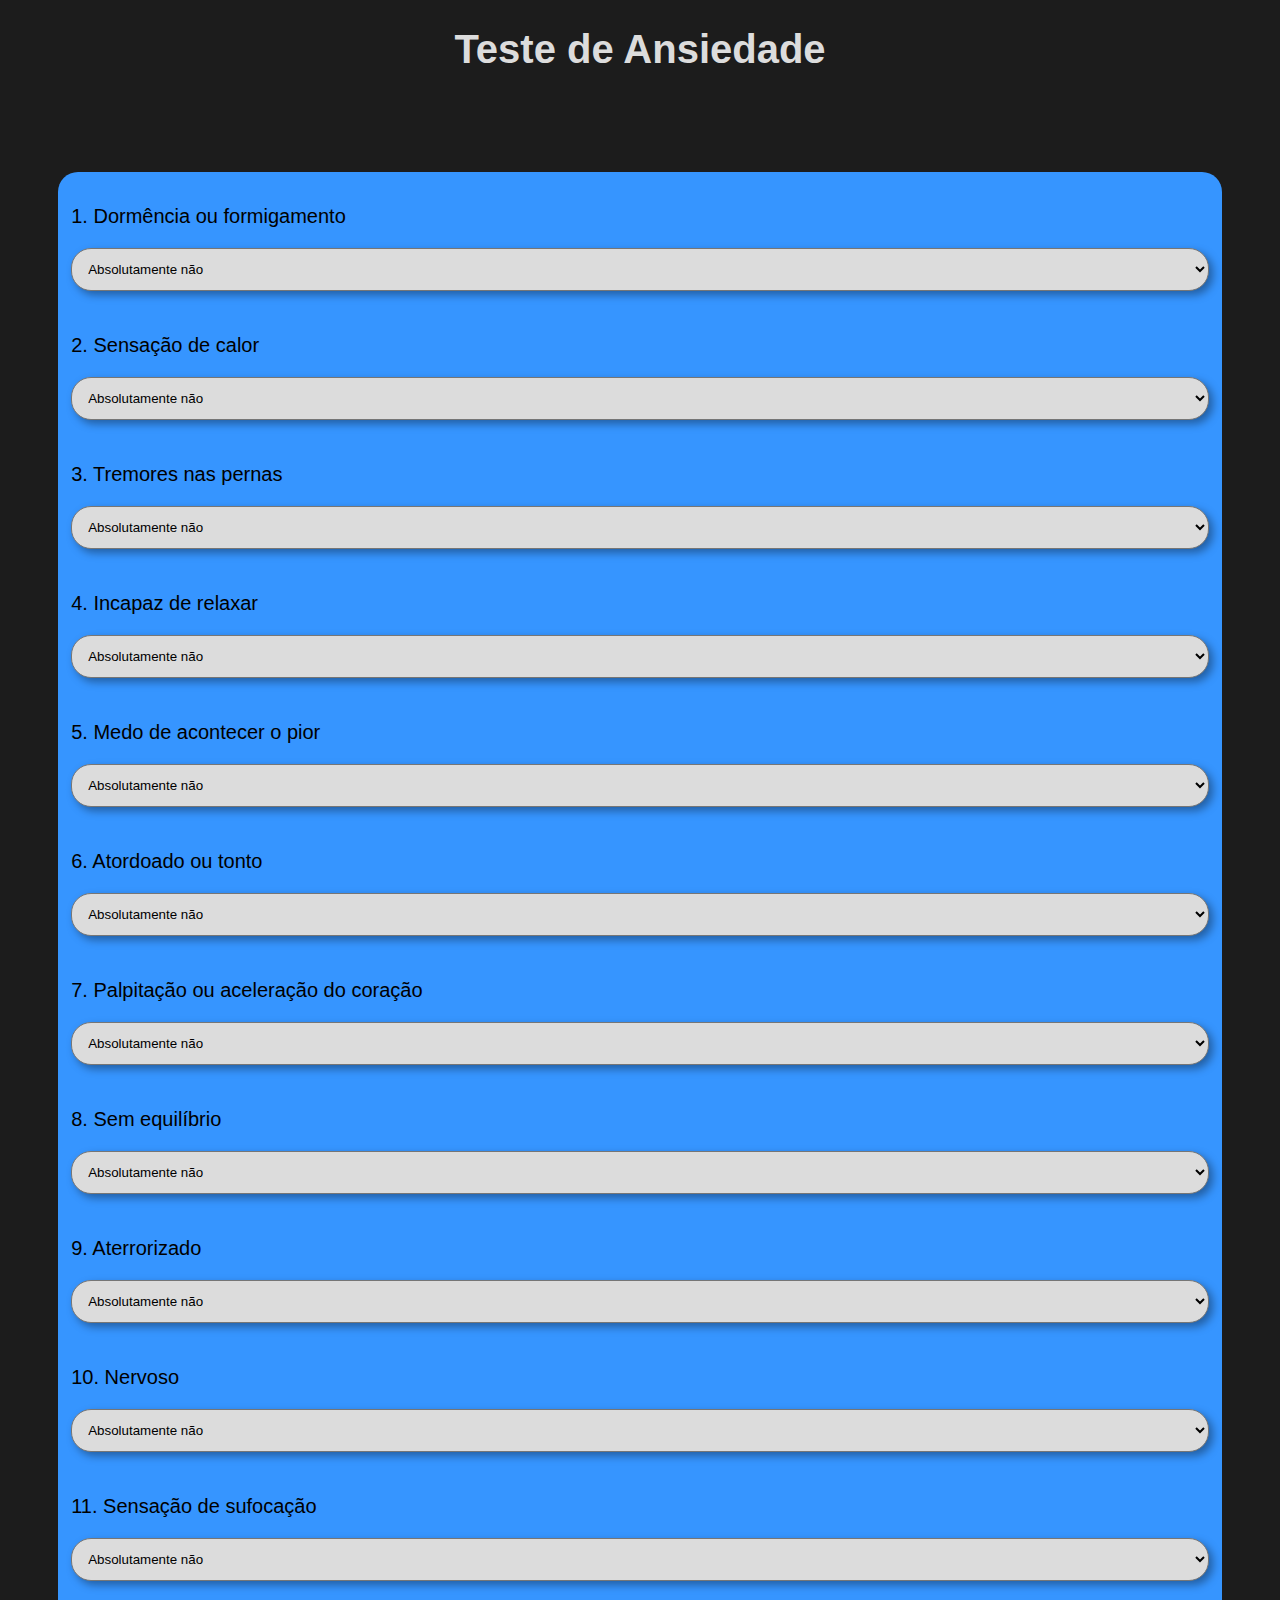
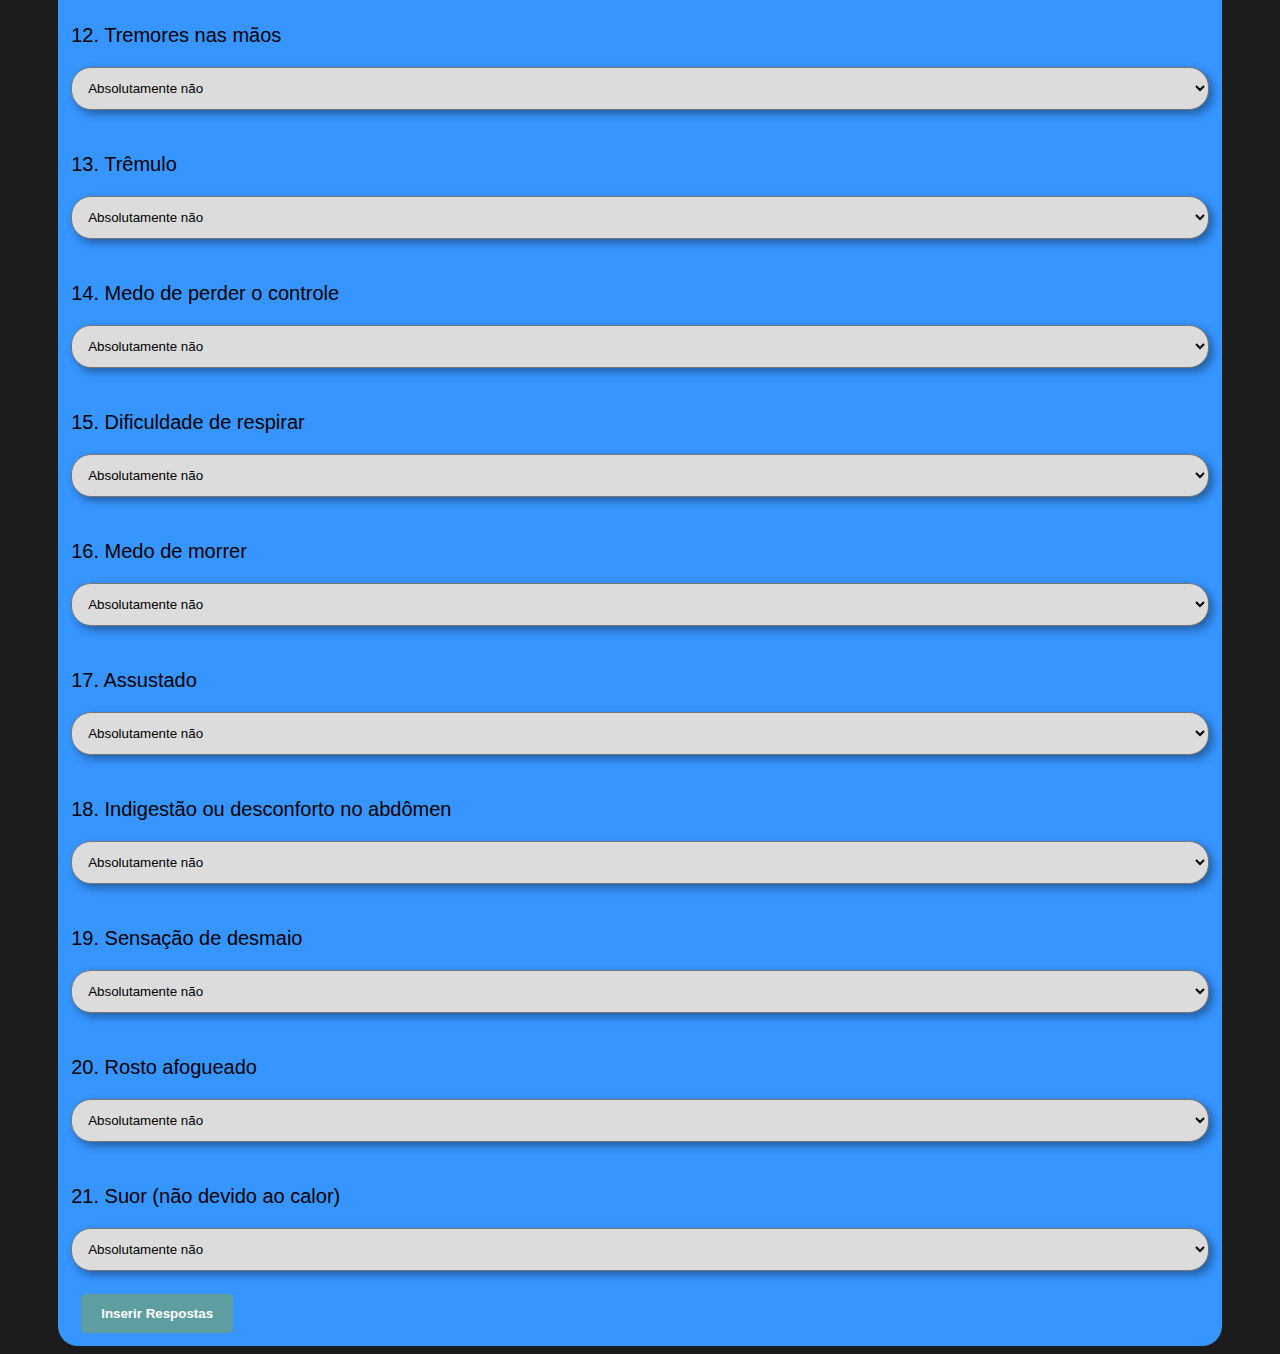
<file: index.html>
<!DOCTYPE html>
<html lang="pt">
   <head>
      <meta charset="UTF-8">
      <meta name="viewport" content="width=device-width, initial-scale=1.0">
      <link rel="stylesheet" href="style.css">
      <title>Teste de Ansiedade</title>
   </head>
   <body bgcolor="#1c1c1c">
      <h1> Teste de Ansiedade </h1>
      <section>
          <p>
            1. Dormência ou formigamento
          </p>
          <select name="q1" id="q1">
              <option value="0">Absolutamente não</option>
              <option value="1">Levemente</option>
              <option value="2">Moderadamente</option>
              <option value="3">Gravemente</option>
          </select>
          <br><br>



          <p>
            2. Sensação de calor
          </p>
          <select name="q2" id="q2">
              <option value="0">Absolutamente não</option>
              <option value="1">Levemente</option>
              <option value="2">Moderadamente</option>
              <option value="3">Gravemente</option>
          </select>
          <br><br>



          <p>
            3. Tremores nas pernas
          </p>
          <select name="q3" id="q3">
              <option value="0">Absolutamente não</option>
              <option value="1">Levemente</option>
              <option value="2">Moderadamente</option>
              <option value="3">Gravemente</option>
          </select>
          <br><br>



          <p>
            4. Incapaz de relaxar
          </p>
          <select name="q4" id="q4">
              <option value="0">Absolutamente não</option>
              <option value="1">Levemente</option>
              <option value="2">Moderadamente</option>
              <option value="3">Gravemente</option>
          </select>
          <br><br>



          <p>
            5. Medo de acontecer o pior
          </p>
          <select name="q5" id="q5">
              <option value="0">Absolutamente não</option>
              <option value="1">Levemente</option>
              <option value="2">Moderadamente</option>
              <option value="3">Gravemente</option>
          </select>
          <br><br>



          <p>
            6. Atordoado ou tonto
          </p>
          <select name="q6" id="q6">
              <option value="0">Absolutamente não</option>
              <option value="1">Levemente</option>
              <option value="2">Moderadamente</option>
              <option value="3">Gravemente</option>
          </select>
          <br><br>



          <p>
            7. Palpitação ou aceleração do coração
          </p>
          <select name="q7" id="q7">
              <option value="0">Absolutamente não</option>
              <option value="1">Levemente</option>
              <option value="2">Moderadamente</option>
              <option value="3">Gravemente</option>
          </select>
          <br><br>



          <p>
            8. Sem equilíbrio
          </p>
          <select name="q8" id="q8">
              <option value="0">Absolutamente não</option>
              <option value="1">Levemente</option>
              <option value="2">Moderadamente</option>
              <option value="3">Gravemente</option>
          </select>
          <br><br>



          <p>
            9. Aterrorizado
          </p>
          <select name="q9" id="q9">
              <option value="0">Absolutamente não</option>
              <option value="1">Levemente</option>
              <option value="2">Moderadamente</option>
              <option value="3">Gravemente</option>
          </select>
          <br><br>



          <p>
            10. Nervoso
          </p>
          <select name="q10" id="q10">
              <option value="0">Absolutamente não</option>
              <option value="1">Levemente</option>
              <option value="2">Moderadamente</option>
              <option value="3">Gravemente</option>
          </select>
          <br><br>



          <p>
            11. Sensação de sufocação
          </p>
          <select name="q11" id="q11">
              <option value="0">Absolutamente não</option>
              <option value="1">Levemente</option>
              <option value="2">Moderadamente</option>
              <option value="3">Gravemente</option>
          </select>
          <br><br>



          <p>
            12. Tremores nas mãos
          </p>
          <select name="q12" id="q12">
              <option value="0">Absolutamente não</option>
              <option value="1">Levemente</option>
              <option value="2">Moderadamente</option>
              <option value="3">Gravemente</option>
          </select>
          <br><br>



          <p>
            13. Trêmulo
          </p>
          <select name="q13" id="q13">
              <option value="0">Absolutamente não</option>
              <option value="1">Levemente</option>
              <option value="2">Moderadamente</option>
              <option value="3">Gravemente</option>
          </select>
          <br><br>



          <p>
            14. Medo de perder o controle
          </p>
          <select name="q14" id="q14">
              <option value="0">Absolutamente não</option>
              <option value="1">Levemente</option>
              <option value="2">Moderadamente</option>
              <option value="3">Gravemente</option>
          </select>
          <br><br>



          <p>
            15. Dificuldade de respirar
          </p>
          <select name="q15" id="q15">
              <option value="0">Absolutamente não</option>
              <option value="1">Levemente</option>
              <option value="2">Moderadamente</option>
              <option value="3">Gravemente</option>
          </select>
          <br><br>



          <p>
            16. Medo de morrer
          </p>
          <select name="q16" id="q16">
              <option value="0">Absolutamente não</option>
              <option value="1">Levemente</option>
              <option value="2">Moderadamente</option>
              <option value="3">Gravemente</option>
          </select>
          <br><br>



          <p>
            17. Assustado
          </p>
          <select name="q17" id="q17">
              <option value="0">Absolutamente não</option>
              <option value="1">Levemente</option>
              <option value="2">Moderadamente</option>
              <option value="3">Gravemente</option>
          </select>
          <br><br>



          <p>
            18. Indigestão ou desconforto no abdômen
          </p>
          <select name="q18" id="q18">
              <option value="0">Absolutamente não</option>
              <option value="1">Levemente</option>
              <option value="2">Moderadamente</option>
              <option value="3">Gravemente</option>
          </select>
          <br><br>



          <p>
            19. Sensação de desmaio
          </p>
          <select name="q19" id="q19">
              <option value="0">Absolutamente não</option>
              <option value="1">Levemente</option>
              <option value="2">Moderadamente</option>
              <option value="3">Gravemente</option>
          </select>
          <br><br>



          <p>
            20. Rosto afogueado
          </p>
          <select name="q20" id="q20">
              <option value="0">Absolutamente não</option>
              <option value="1">Levemente</option>
              <option value="2">Moderadamente</option>
              <option value="3">Gravemente</option>
          </select>
          <br><br>



          <p>
            21. Suor (não devido ao calor)
          </p>
          <select name="q21" id="q21">
              <option value="0">Absolutamente não</option>
              <option value="1">Levemente</option>
              <option value="2">Moderadamente</option>
              <option value="3">Gravemente</option>
          </select>
          <br><br>
          <button type="submit" id="selecionar" class="selecionar"> Inserir Respostas </button>
          <br>
     </section>
     <script src="analizador.js"></script>
   </body>
</html>
</file>
<file: style.css>
h1{
    text-align: center;
    color: rgb(220, 220, 220);
    margin-bottom: 100px;
}
button{
    padding: 12px 20px;
    background-color: cadetblue;
    color: white;
    border: none;
}
.selecionar{
    margin-left: 10px;
    border-radius: 5px;
    font-weight: bold;
}
.texto{
    margin-left: 10px;
    margin-right: 10px;
    font-weight: bold;
}

body {
    font: normal 15pt arial;
}
header {
    color: white;
    text-align: center;
}
section {
    background: #3695ff;
    border-radius: 20px;
    padding: 13px;
    width: 90%;
    margin: auto;
}
select {
    background: rgb(220, 220, 220);
    border-radius: 20px;
    padding: 12px;
    width: 100%;
    margin: auto;
    box-shadow:4px 4px 9px rgba(0,0,0,0.363);
}
</file>
